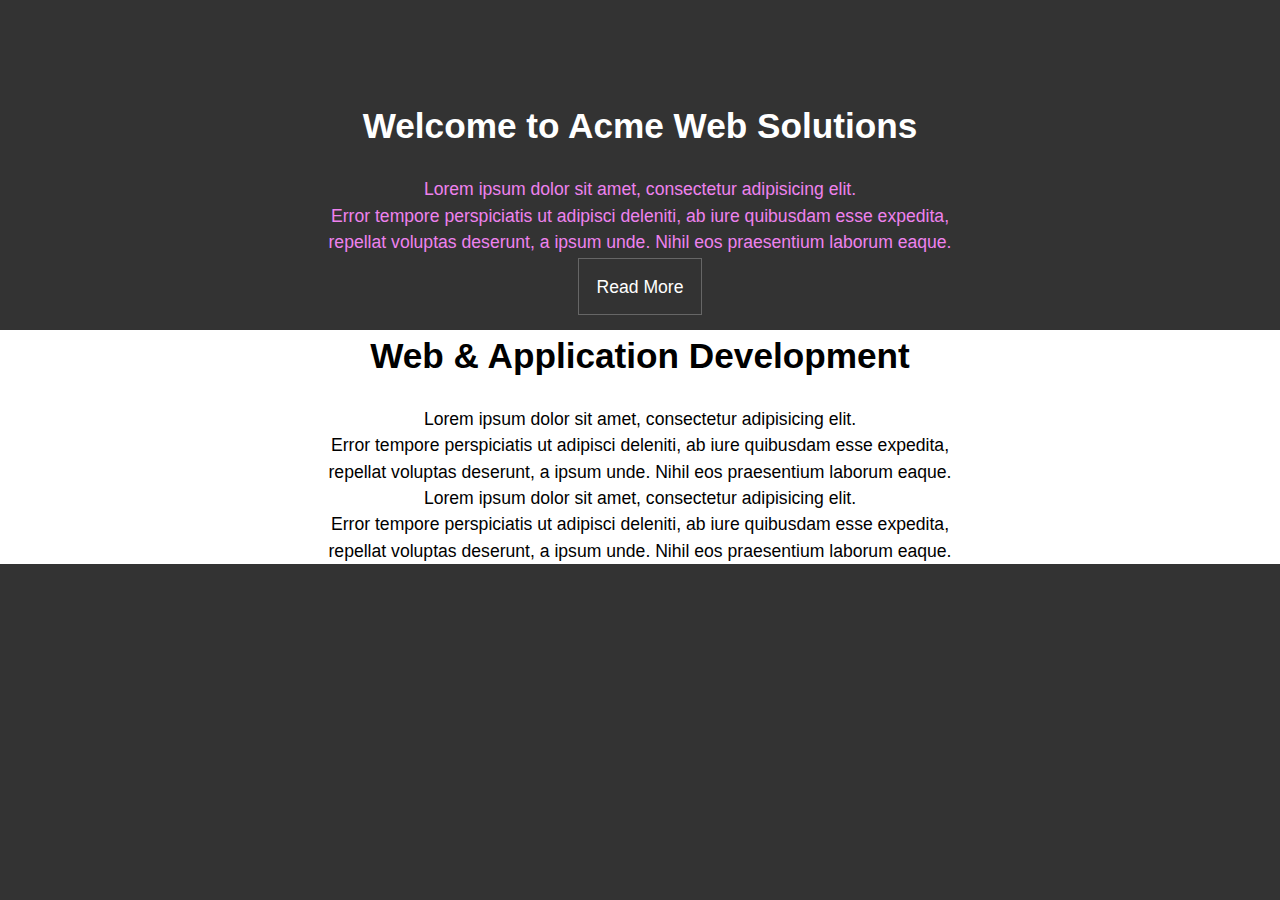
<file: demo.html>
<html>
    <head>
        <title>My Demo Website</title>
        <link rel="stylesheet" href="demo.css">
    </head>
    
    <body>
        <header id="headerID">
            <div class="bg"> </div>
            <h1 class="content">Welcome to Acme Web Solutions</h1>
            <p>Lorem ipsum dolor sit amet, consectetur adipisicing elit. <br> Error tempore perspiciatis ut adipisci deleniti, 
                ab iure quibusdam esse expedita, <br> repellat voluptas deserunt, a ipsum unde. Nihil eos praesentium laborum eaque.</p>
            <a class="btn">Read More</a>
    
        </header>
        <div class="web">
            <h1>Web & Application  Development</h1>
            <div class="dev">
            <p>Lorem ipsum dolor sit amet, consectetur adipisicing elit. <br> Error tempore perspiciatis ut adipisci deleniti, 
                ab iure quibusdam esse expedita, <br> repellat voluptas deserunt, a ipsum unde. Nihil eos praesentium laborum eaque. <br>
                Lorem ipsum dolor sit amet, consectetur adipisicing elit. <br> Error tempore perspiciatis ut adipisci deleniti, 
                ab iure quibusdam esse expedita, <br> repellat voluptas deserunt, a ipsum unde. Nihil eos praesentium laborum eaque.</p>
            </div>  
            </div>

    
        
        <main>
            <h1></h1>
        </main>
    
    
        
        <footer></footer>
    
    
        
    
    </body>
</html>
</file>
<file: demo.css>
body{
    margin: 0;
    background: #333;
    color: #fff;
    font-family: Arial, Helvetica, sans-serif;
    font-size: 1.1em;
    text-align: center;
    line-height: 1.5;
}

.bg{
    position: absolute;
    background-image: url("https://static.pexels.com/photos/248515/pexels-photo-248515.png");
    background-position: center;
    background-repeat: no-repeat;
    background-size: cover;
    height: 450px;
    width: 100%;
    z-index: -1;
    opacity: 0.5;
}
#headerID{
    text-align: center;
}
#headerID h1{
    padding-top: 100px;
    padding-bottom: 0;
}
#headerID p{
    color: violet ;
}
.btn{
    background: #333;
    border: 1px solid #666;
    padding: 1em;
}
.btn:hover{
    background:#fff;
    color: #333;
    cursor: progress;
}
.web{
    background-color: white;
    margin-top: 30px;
    background-size: cover;
    background-position: center;
    width: 100%;
    height: auto;
   
    
}
.web h1{
    text-align: center;
    color: black;
    size: 20px;
}
.dev p{
    text-align: center;
    color: #000;
    margin-bottom: 10%;
}
</file>
